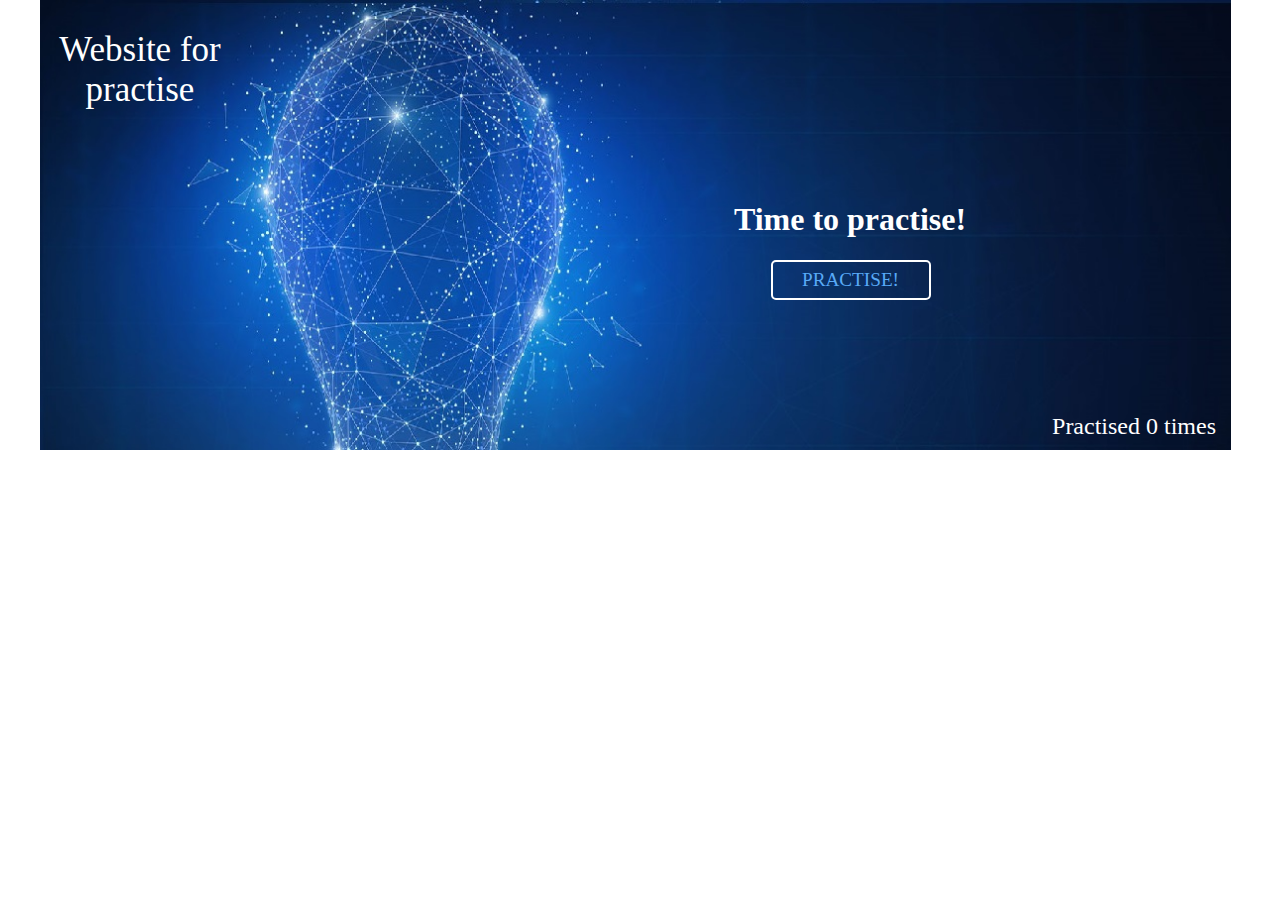
<file: Week 5 - HTML, CSS/FirstSite/index.html>
<!DOCTYPE html>
<html lang="en">
    <head>
        <link rel="stylesheet" type="text/css" href="index.css">
        <meta charset="UTF-8" />
        <meta name="viewport" content="width=device-width,
        initial-scale=1.0" />
        <meta http-equiv="X-UA-Compatible"
        content="ie=edge" />
        <title>The Website</title>
    </head>
    <body>

        <div id="page">
            <header>
                <a class="logo" title="Website for practise" href="#">
                Website for practise</a>

                <div class="practise" id="pr1"> 
                    <h1>Time to practise!</h1>
                    <button type="button" class="btn">PRACTISE!</button>
                </div>

                <div class="counter" id="pr2">
                    <p id="prac">Practised 0 times</p>
                </div>
                <script src="./main.js"></script>
            </header>
        </div>
       
    </body>
</html>
</file>
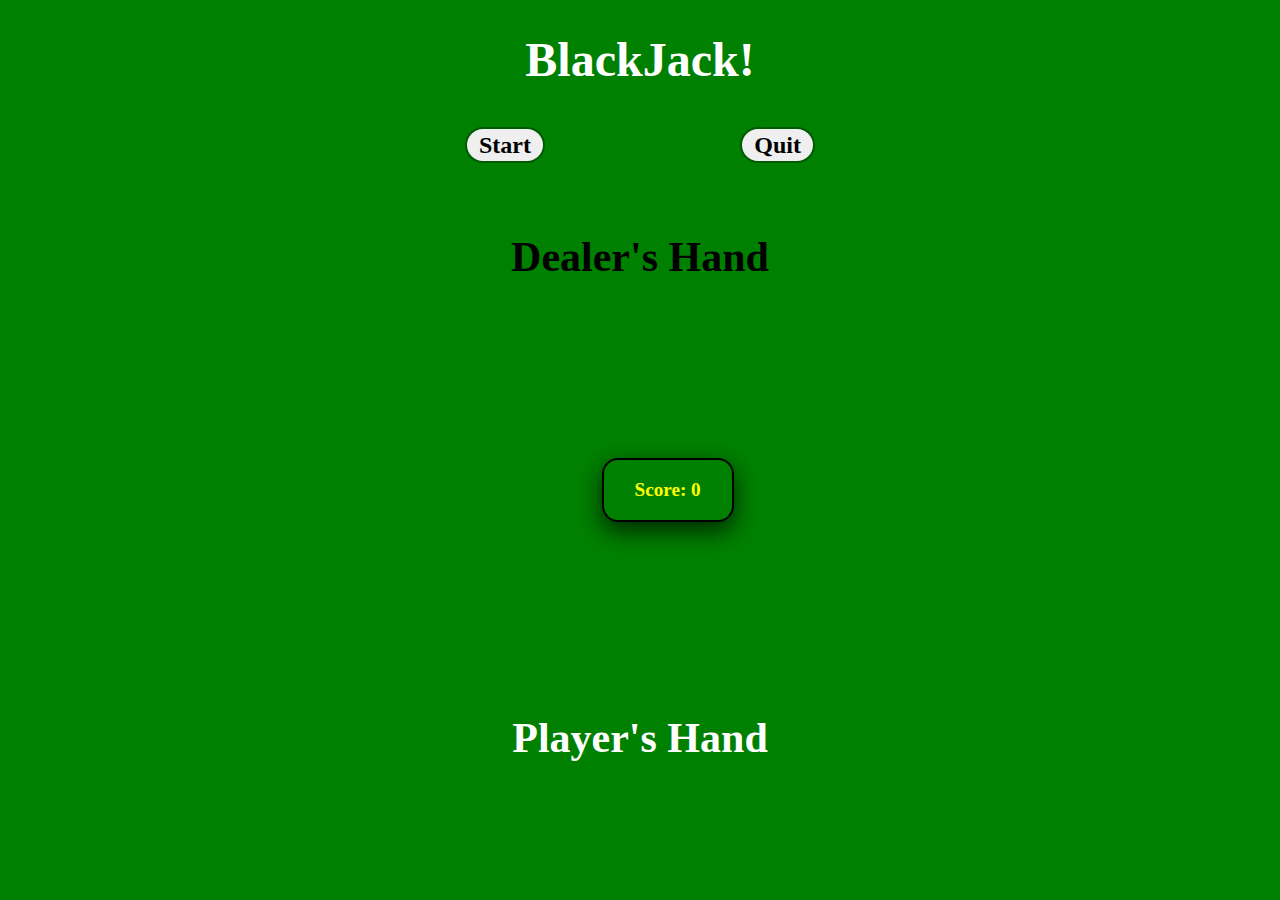
<file: Week 5 - HTML, CSS/MyBlackJack/index.html>
<!DOCTYPE html>
<html>
    
    <head>
        <meta charset='utf-8'>
        <meta http-equiv='X-UA-Compatible' content='IE=edge'>
        <title>BlackJack Game</title>
        <meta name='viewport' content='width=device-width, initial-scale=1'>
        <link rel='stylesheet' type='text/css' media='screen' href='style.css'>
    </head>
    

    <body>
        <header>
            <h1 class="title">BlackJack!</h1>
            <section class="console">
                <button class="console_button" id="start">Start</button>
                <button class="console_button" id="quit">Quit</button>
            </section>
        </header>
        
        <div class="centered">
            <section class="board">
                    <div class = "dealer">
                        <h1>Dealer's Hand</h1>
                        <div class="hand_value" style="visibility: hidden;">
                            <p id="d_value">0</p>
                        </div>
                        <section class="dealer_cards">
                            <ul id="d_cards"></ul>
                        </section>
                    </div>
                    <div id="deck_pic" style="visibility: hidden;"> 
                            <img src="cards/back.jpg" alt="">
                    </div>
                    <div class = "player">
                        <div class="hand_value" style="visibility: hidden;">
                            <p id="p_value">0</p>
                        </div>
                        <section class="player_cards">
                            <ul id="p_cards">
                            </ul>
                        </section>
                        <h1>Player's Hand</h1>
                    </div>
            </section>
        </div>
        

       <div class="player_score">
           <p id="score">Score: 0</p>
       </div>
        <section class="player_console" style="visibility: hidden;", id="p_console">
            <button class="console_button" id="hit">Hit</button>
            <button class="console_button" id="stand">Stand</button>
        </section>

        <div class="end_game" id="end">
            <p></p>
        </div>  
        <script src='main.js'></script>
    </body>
</html>
</file>
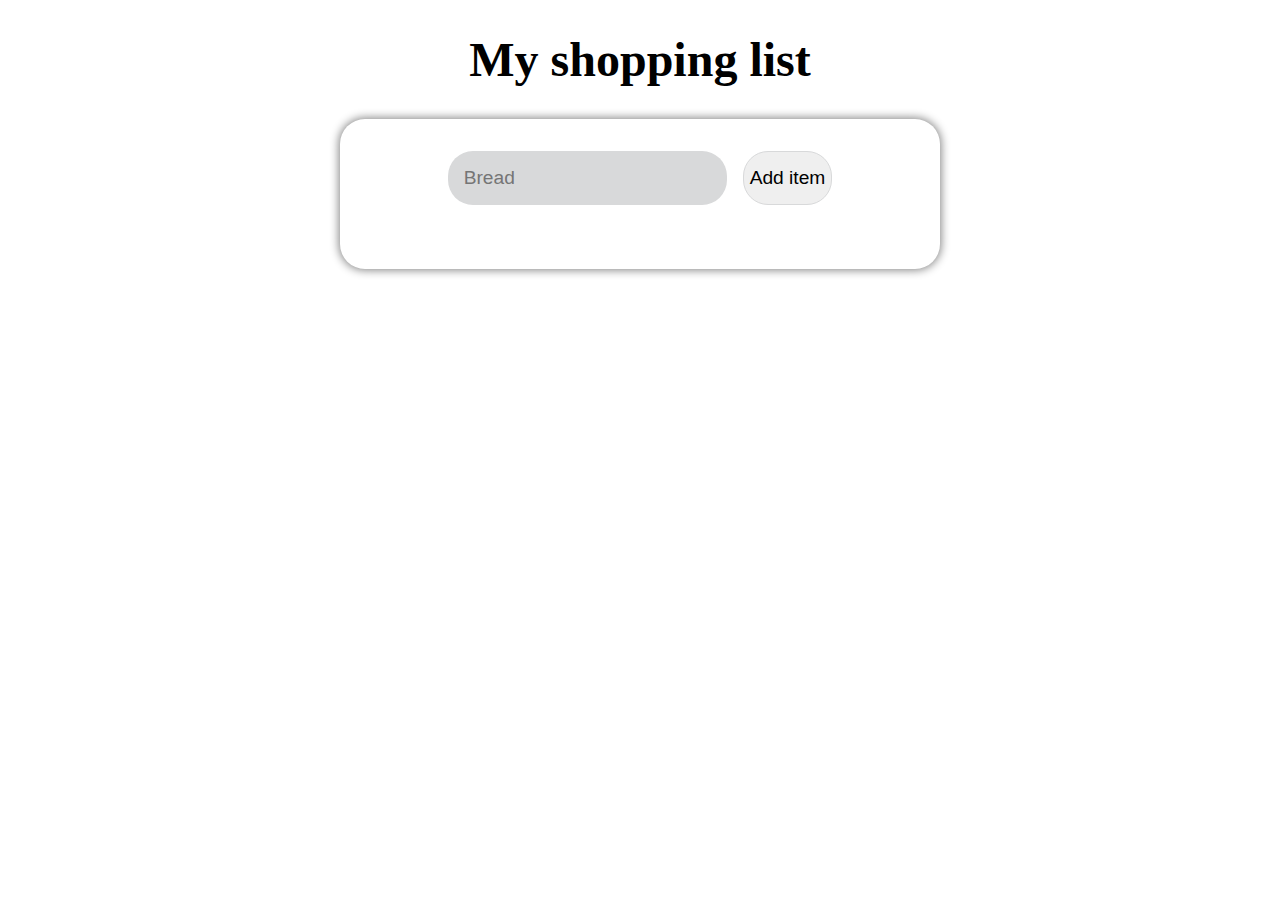
<file: Week 5 - HTML, CSS/Shopping-list-Станислав/index.html>
<!DOCTYPE html>
<html lang="en">
<head>
    <meta charset="UTF-8">
    <meta name="viewport" content="width=device-width, initial-scale=1.0">
    <link rel="stylesheet" href="styles.css">
    <title>Demo</title>
</head>
<body>
    <h1 class="title">My shopping list</h1>
    <main class="container">
        <section class="addItem">
            <input type="text" placeholder="Bread" class="inputBox" id="inputBox">
            <button class="addButton" id="addButton">Add item</button>
        </section>
        <section class="listContainer">
            <ul class="list" id="list"></ul>
        </section>
    </main>
    <script src="./main.js"></script>
</body>
</html>
</file>
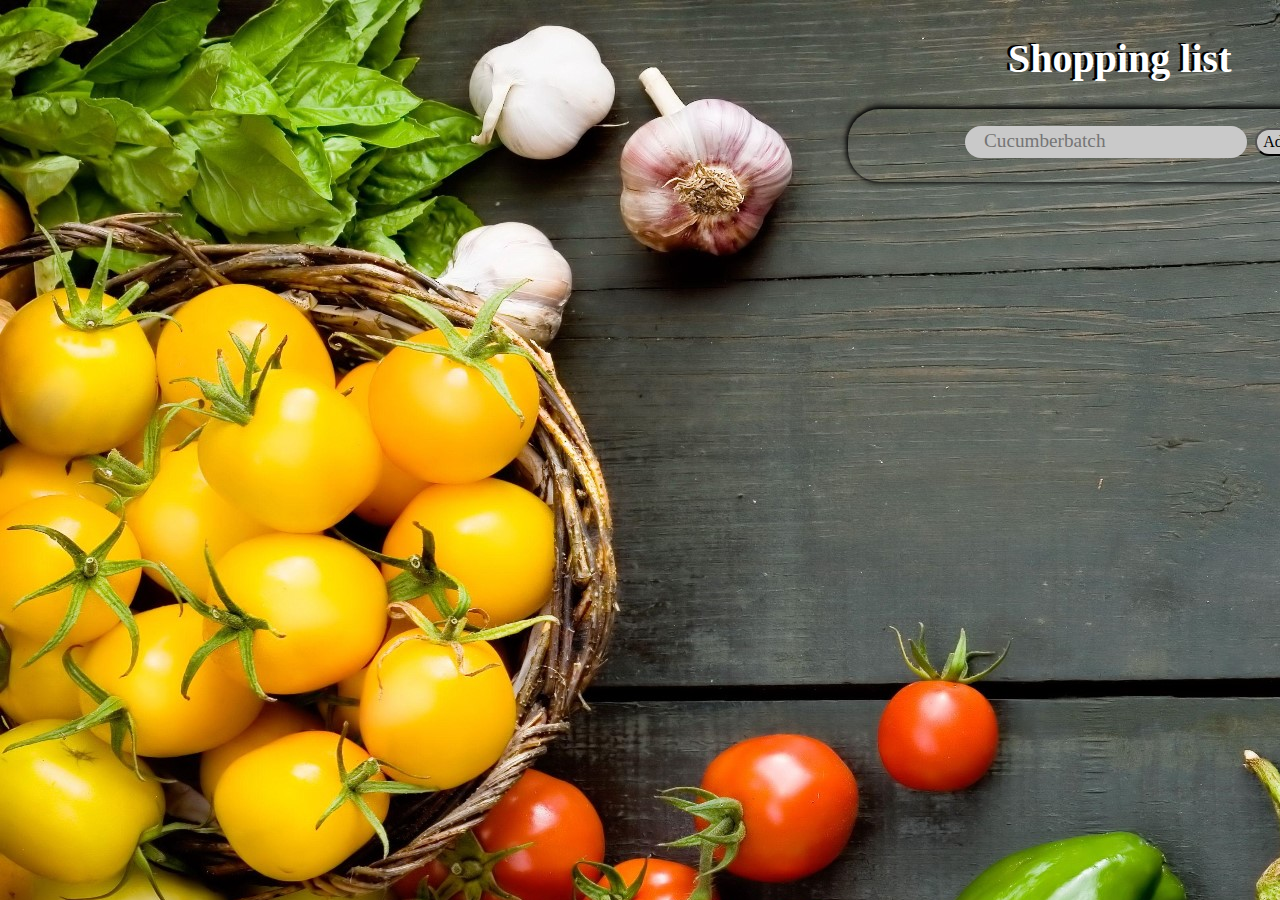
<file: Week 5 - HTML, CSS/ShoppingList/index.html>
<!DOCTYPE html>
<html>
    <head>
        <meta charset='utf-8'>
        <meta http-equiv='X-UA-Compatible' content='IE=edge'>
        <title>Shopping List</title>
        <meta name='viewport' content='width=device-width, initial-scale=1'>
        <link rel='stylesheet' type='text/css' media='screen' href='index.css'>
    </head>
    
    <body>
        
        <h1 class="title">Shopping list</h1>

        <main class="container" id="main">

            <section class="addItem">
                <input placeholder="Cucumberbatch" type="text" class="inputHolder" id="input">
                <button class="addButton" id="btn">Add item</button>
            </section>

            <section>
                <ul class="list" id="lst"></ul>
            </section>
        </main>

        <script src='main.js'></script>

    </body>
</html>
</file>
<file: Week 5 - HTML, CSS/FirstSite/index.css>
body {
    font-family: fantasy; font-size: 16px; font-weight: 400; color: white; margin: 0; padding: 0;
}

#page {
    max-width: 1200px; margin: 0 auto; position: relative;
}

header {
    height: 450px;
    background: url(images/tech.jpg) no-repeat 0 0; background-size: contain;
    position: relative;
}

header a.logo {
    z-index: 1px;
    position: absolute;
    display: block; width: 200px; height: 100px; color: white;
    top: 30px;
    font-size: 35px;
    text-align: center;
    text-decoration: none;
}

h1 {
    text-align: center;
}

header div.practise {
    position: absolute;
    width: 300px;
    top: 40%;
    right: 20%;
}

header div.counter {
    position: absolute;
    font-size: 1.5rem;
    right: 2%;
    bottom: -3%;
}

.btn {
    display: block;
    position: absolute; left: 23.5%; width: 10rem; height: 2.5rem;
    background: none; border-style: solid;  border-color: white; 
    border-radius: 5px;
    text-align: center; color: rgb(88, 170, 247); font-family: fantasy; font-size: 1.2rem;
    transition-duration: 0.2s;

}

.btn:hover {
    background-color: rgba(0, 43, 124, 0.6);
}

.btn:active {
    background-color: #ffffff;
    box-shadow: 0 5px #666;
    transform: translate(4px);
}
</file>
<file: Week 5 - HTML, CSS/MyBlackJack/style.css>
* {
    font-family: cursive;
}

html{
    position: relative;
    min-height: 100%;
    background-color: green;
}   

body {
    margin: 0 auto; padding: 0;
}

header {
    text-align: center;
} 

.title {
    font-family: cursive; font-size: 3em;
    display: inline-block; box-sizing: border-box;
    text-align: center; text-overflow: clip;
    color: white;
}

.console {
    position: relative;
    width: 350px; margin: 0.5em auto;
    color: red;
}

.console_button {
    font-size: 1.5em; font-weight: 550; padding: 0.1em 0.5em;
    border-radius: 5em; border: 0.1em solid rgb(1, 90, 1);
    outline: none;
}

.console_button:active {
    background-color: #ffffff;
    box-shadow: 0 0 3px 3px rgb(255, 37, 37);
    transform: translate(4px);
}


#start {
    float : left;
}

#quit {
    float: right;
}

.centered {
    font: normal 21px/normal 'Merriweather', serif;
    position: relative; overflow: hidden;
    color: blue;
    height: 600px; width: 650px;
    margin: 0 auto;
    padding-top: 2em;
}

.board {
    color: green;
}

.dealer {
    color: black;
    text-align: center;
}

.dealer_cards, .player_cards {
    overflow: hidden;
    height: 110px;
    margin: auto;
    display: inline-block;
    padding: 10px 60px 10px 10px;
    color: grey;
}

.board ul {
    position: relative;
    display: inline-block;
    margin: auto;
}

.board img {
    position: relative;
    height: 110px;
    float: left;
    margin-right: -2em;
    box-shadow: 5px 3px 2px 1px black;
}

.player {
    color: white;
    padding-top: 5em;
    text-align: center;
}

.player_cards {
    color: purple;
}

.hand_value {
    position: relative;
    display: flex;
    width: 20px; height: 0;
    color: black;
    font-weight: 600;
    margin-left: 1.5em;
    
}

#d_value {
    margin-top: 4em;
}

#p_value {
    margin-top: 1.3em;
}

.player_score {
    position: absolute;
    width: 10%;
    bottom: 42%;
    left: 47%;
    border: 2px solid black;
    border-radius: 1em;
    box-shadow: 0px 9px 25px rgba(0,0,0,.7);
}

.player_score p {
    text-align: center;
    color: yellow;
    font-weight: 700;
    font-family: fantasy;
    font-size: 1.2em;
}
.player_console {
    position: relative;
    width: 250px;
    color: red;
    margin: auto;
    bottom: 100px;
}

#hit {
    float: left;
}

#stand {
    float: right;
}

.result {
    position: relative;
    opacity: 30%;
    width: 650px;
    height: 550px;
    background-color: black;
    border-radius: 5em;
}
</file>
<file: Week 5 - HTML, CSS/Shopping-list-Станислав/styles.css>
* {
    box-sizing: border-box;
}

.title {
    text-align: center;
    font-size: 3rem;
}

.container {    
    max-width: 600px;
    margin: 2rem auto;
    box-shadow: 0 0 10px 1px grey;
    border-radius: 25px;
    padding: 2rem;
}

.addItem {
    display: flex;
    justify-content: center;
    max-width: 100%;
    margin-bottom: 2em;
}

.inputBox {
    border: none;
    padding: 1rem;
    background-color: #D8D9DA;
    border-radius: 25px;
    font-size: 1.2rem;
}

.addButton {
    border: 1px solid #D8D9DA;
    border-radius: 25px;
    margin-left: 1rem;
    font-size: 1.2rem;
}

.addButton:hover {
    cursor: pointer;
    background-color: lightgray;
}

.list {
    list-style-type: none;
}

.listItem {
    padding: 1rem;
    border-bottom: 1px solid grey;
    max-width: 90%;
    display: flex;
    justify-content: space-between;
    font-size: 1.2rem;
    cursor: pointer;
}

.closeIcon {
    background-image: url('./images/close.svg');
    display: block;
    height: 20px;
    width: 20px;
}

.closeIcon:hover {
    cursor: pointer;
}

.itemBought {
    text-decoration: line-through;
    color: grey;
}
</file>
<file: Week 5 - HTML, CSS/ShoppingList/index.css>
* {
    font-family: cursive; 
}

html {
    position: relative;
    min-height: 100%;
}

body {
    background-image: url(images/background.jpg);
}


h1 {
    display: inline-block;
    box-sizing: border-box;
    text-align: center;
    padding-left: 25em;
    font-size: 2.5em; color: rgb(255, 255, 255);
    text-shadow: -3px -1px 0px black;
}

.container {
     position: relative;
     display: block;
     width: 600px; min-width: 600px; max-height: 500px;
     margin-left: 52.5em; padding-bottom: 0.5em;
     box-shadow: 0px -1px 5px 2px rgb(0, 0, 0); border-radius: 2em;
}

.addItem {
    display: flex; justify-content: center;
    max-width: 100%; padding-top: 0.5em;
}

.inputHolder {
    margin-top: 0.5em; padding: 0.2em 1em 0.3em 1em;
    border: none; border-radius: 5em;
    background-color: rgb(201, 201, 201); 
    font-size: 1.2em; color: rgb(0, 0, 0);
    outline: none;
}

.inputHolder:focus {
    box-shadow: 0px -1px 2px 1px rgb(0, 0, 0)
}

.addButton {
    margin-top: 0.7em; margin-bottom: 0.1em; margin-left: 0.5em;
    background-color: rgb(201, 201, 201); ;
    border-radius: 5em;
    outline: none;
    font-weight: 500;
    font-size: 1em;
}

.addButton:hover{
    cursor: pointer;
}

.addButton:active {
    box-shadow: 0 1px rgb(0, 0, 0);
    transform: translate(3px);
}

.list {
    list-style-type: none;
    align-items: center;
}

.storedItem {
   max-width: 90%;
   padding-bottom: 0.3em;
   padding-top: 0.5em;
   display: flex;
   justify-content: space-between;
   font-size: large; font-weight: 545; color: white;
   border-bottom: 2px solid rgb(255, 255, 255);
}

.storedItem:hover {
    cursor: pointer;
}

.removeIcon {
    background-image: url(images/icon.png);
    border-radius: 0.5em;
    display: block;
    width: 20px;
    height: 20px;
}

.removeIcon:hover {
    cursor: pointer;
}

.itemBought {
    text-decoration: line-through;
}
</file>
